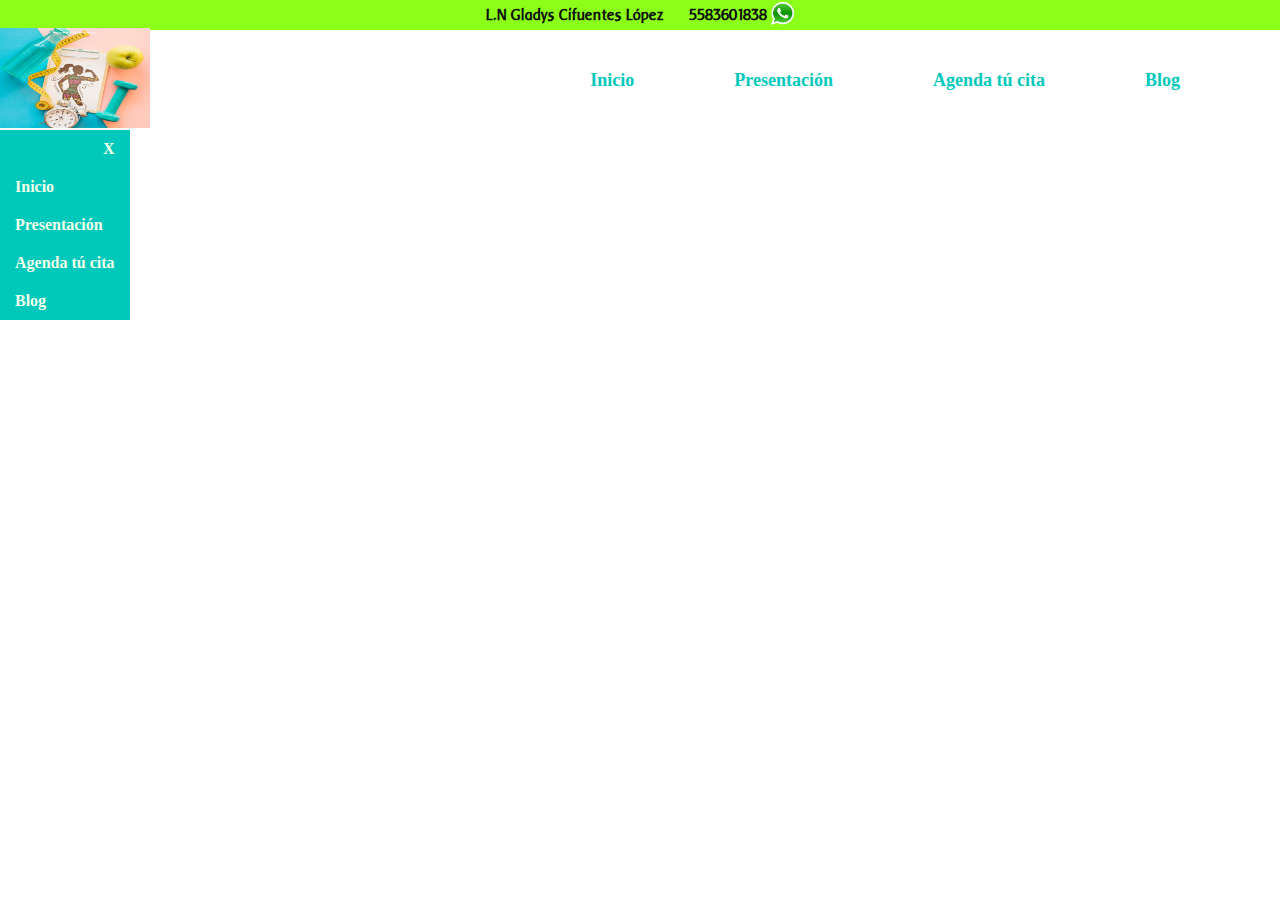
<file: index.html>
<!Doctype html>
<html lang="en">
  <head>
    <link rel="stylesheet" href="assets/styles.css" type="text/css">
    <meta charset="utf-8">
    <title> Nutrición </title>
  </head>
  <body>
    <nav>
      <div class="ln">
        L.N Gladys Cifuentes López
      </div>
      <div>
        5583601838
      </div>
      <picture>
        <img class="whatsApp" src="assets/img/whatsAppLogo.png">
      </picture>
    </nav>

    <header>
      <picture>
        <img class="lifestyle" src="assets/img/lifestyle.jpg">
      </picture>

      <ul class="screenMax">
        <li class="style">Inicio</li>
        <li class="style">Presentación</li>
        <li class="style">Agenda tú cita</li>
        <li class="style">Blog</li>
      </ul>
      <div class="screenMobile">
        <h3>Menú</h3>
        <img src="assets/img/menuIcon.png" class="menuIcon">
      </div>
    </header>

    <section class="menuMobile menu-screenMobile ">
      <h4 class="close menuDesplegable">X</h4>
      <ul>
        <li class="menuDesplegable">Inicio</li>
        <li class="menuDesplegable">Presentación</li>
        <li class="menuDesplegable">Agenda tú cita</li>
        <li class="menuDesplegable">Blog</li>
      </ul>
    </section>

    <!--<section>
      <form>
      <label for="presentacion" class="options">
        <p>Presentación</p>
      </label>
      <input type="radio" id='presentacion' name="presentacion" value="presentacion" class='' onclick="play(this.form)">
        <label for="cita" class="options">
          <p>Agenda tú cita</p>
        </label>
        <input type="radio" id='cita' name="cita" value="cita" class='' onclick="play(this.form)">
      </form>
    <section>-->




    <script src="assets/scripts.js"></script>
  </body>
</html>
</file>
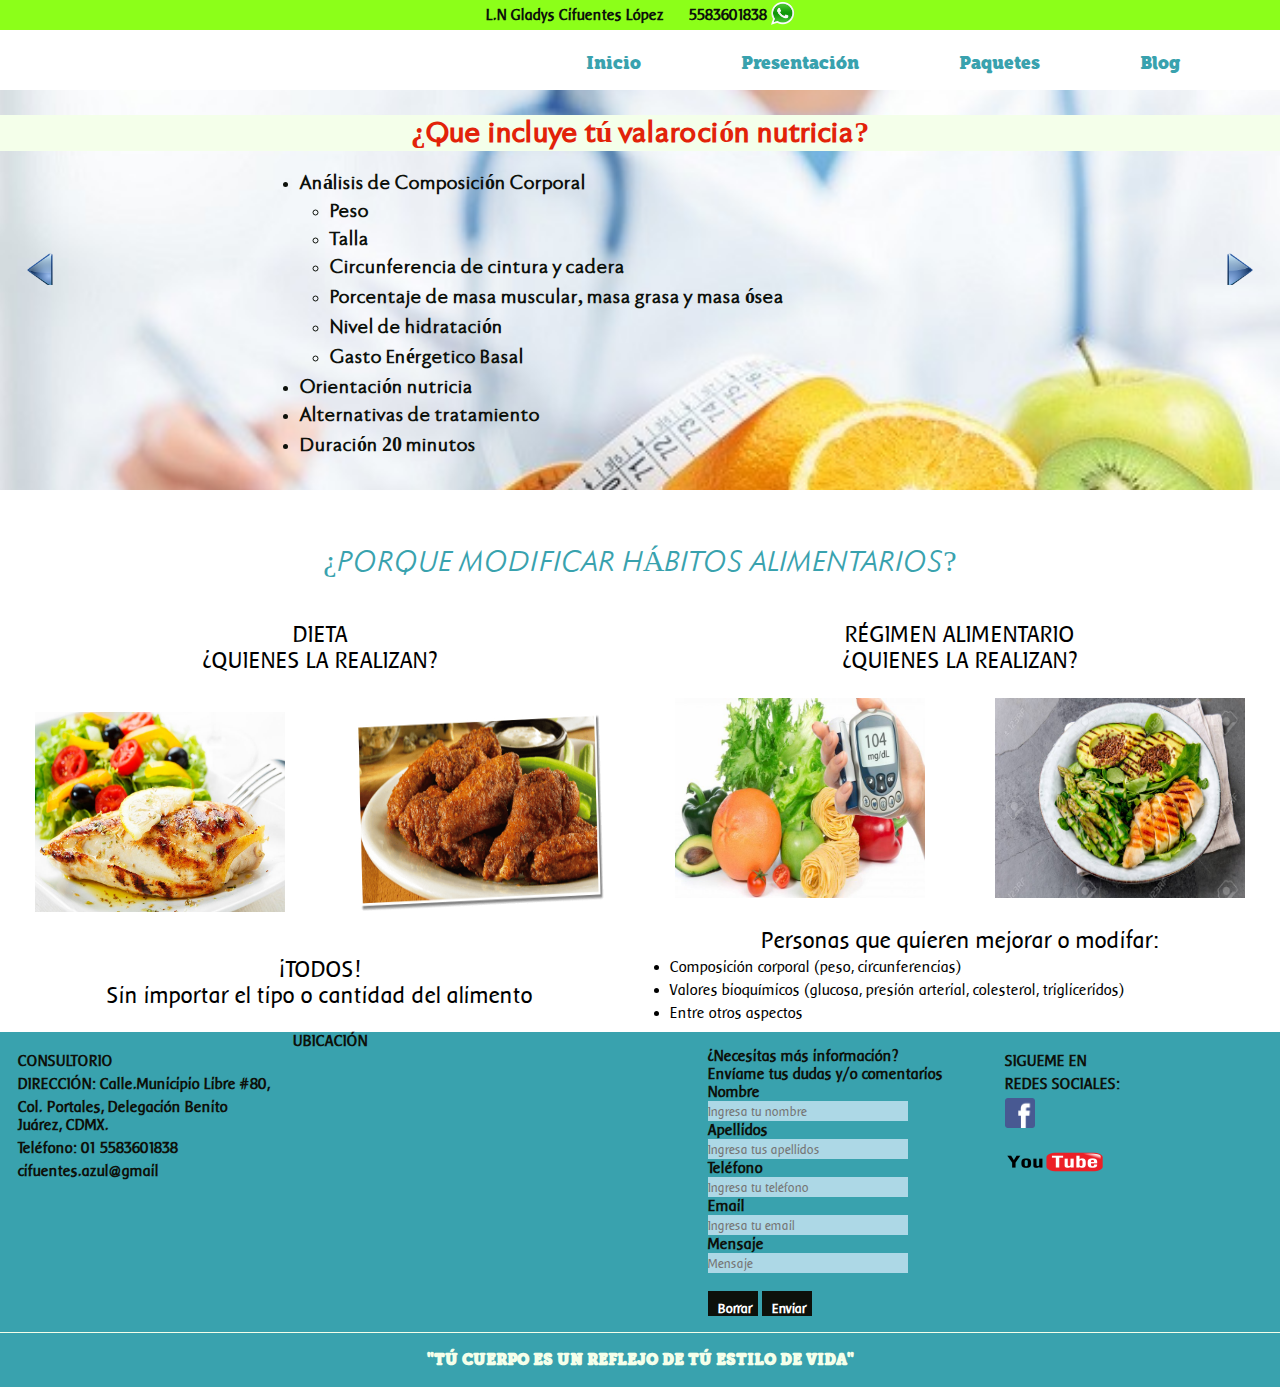
<file: public/index.html>
<!Doctype html>
<html lang="en">
  <head>
    <link rel="stylesheet" href="assets/styles.css" type="text/css">
    <meta charset="utf-8">
    <meta name="viewport" content="width=device-width, initial-scale=1.0">
    <title> Nutrición </title>
  </head>
  <body>
    <nav>
      <div class="ln">
        L.N Gladys Cifuentes López
      </div>
      <div>
        5583601838
      </div>
      <picture>
        <img class="whatsApp" src="assets/img/whatsAppLogo.png">
      </picture>
    </nav>

    <header>
      <picture id="navMobile" class="navMobile">
        <img src="assets/img/nextIcon.png" class="iconNext">
      </picture>
        <ul id='navLic' class="hideNavLic">
          <li class="menuDesplegable">L.N Gladys Cifuentes López</li>
          <li class="menuDesplegable">Cédula Profesional</li>
          <li class="menuDesplegable">5583601838<img class="whatsApp" src="assets/img/whatsAppLogo.png"></li>
        </ul>

      <ul class="screenMax">
        <li class="inicio"><a href="#" class="style">Inicio</a></li>
        <li class="presentacion"><a href="#" class="style">Presentación</a></li>
        <li><a href="#" class="style showPackage">Paquetes</a></li>
          <ul class="paquetes hidePaquetes">
            <li class="lista"><a href="#" class="menus">Promoción del mes</a></li>
            <li class="lista"><a href="#" class="menus">Inicio cambio de Hábitos Alimenticios</a></li>
            <li class="lista"><a href="#" class="menus">Estilo de Vida Saludable</a></li>
          </ul>
        </li>
        <li><a href="#" class="style showBlog">Blog</a>
          <ul class="blog hideMenuBlog">
            <li class="lista"><a href="#" class="menus">Tips sobre Alimentación</a></li>
            <li class="lista"><a href="#" class="menus">Vida Saludable y enfermedad</a></li>
            <li class="lista"><a href="#" class="menus">Beneficios del ejercicio</a></li>
            <li class="lista"><a href="#" class="menus">Partipa</a></li>
          </ul>
        </li>
      </ul>

      <div class="screenMobile">
        <h3>Menú</h3>
        <div class="iconContainer">
          <img src="assets/img/menuIcon.png" class="menuIcon">
        </div>
        <div>
            <ul id="menuList" class="menu-screenMobile styleMenu">
              <li class="menuDesplegable"><a href="#" class="menus">Inicio</a></li>
              <li class="menuDesplegable"><a href="#" class="menus">Presentación</a></li>
              <li class="menuDesplegable"><a href="#" class="menus">Agenda tú cita</a></li>
              <li class="menuDesplegable"><a href="#" class="menus">Blog</a></li>
            </ul>
        </div>
      </div>
    </header>



    <section class= 'carousel'>

      <article class="carousel__container">
      <button class=" carousel__button preview"> </button>

      <picture class="active carousel__picture valoracion" data-position="0">
        <h2 class="title">¿Que incluye tú valaroción nutricia?</h2>
        <div>
          <ul class="contentValoracion">
            <li>Análisis de Composición Corporal </li>
              <ul class="contentComposition">
                <li>Peso</li>
                <li>Talla </li>
                <li>Circunferencia de cintura y cadera </li>
                <li>Porcentaje de masa muscular, masa grasa y masa ósea </li>
                <li>Nivel de hidratación </li>
                <li>Gasto Enérgetico Basal </li>
              </ul>
            <li>Orientación nutricia </li>
            <li>Alternativas de tratamiento </li>
            <li>Duración 20 minutos </li>
          </ul>
        </div>
      </picture>

      <picture class="carousel__picture cita" data-position="1">
        <h2 class="title">¿Que incluye tú cita?</h2>
        <div>
          <ul class="contentValoracion">
            <li>Valoración nutricia </li>
            <li>Plan personalizado</li>
            <li>Objetivos medibles</li>
            <li>Lista de alimentos intercambiables</li>
            <li>3 ejemplos de menús</li>
            <li>Dudas</li>
            <li>Reto para siguiente consulta</li>
            <li>Duración 60 minutos</li>
          </ul>
        </div>
      </picture>

      <picture class="carousel__picture presentation" data-position="2">
        <div class="container">
          <div>
            <img class="img__presentacion" src="assets/img/iam.jpg">
          </div>
          <div class="container__list">
            <ul class="description">
              <li>Lic. Nutrición Gladys Cifuentes López</li>
              <li>Cédula Profesional 11069772</li>
              <li>Egresada de la Universidad de la Sierra Sur (Sistema SUNEO)</li>
              <li>Diseño de plan de alimentación a pacientes ambularios y hosptalizados en HRAEO</li>
              <li>Orientación Alimentaria dirigida a grupos vulnerables</li>
              <li></li>
            </ul>
          </div>
        </div>
      </picture>

      <button class="carousel__button next"> </button>
    </article>
    </section>

    <section >
      <div class="habitos__titulo">
        ¿PORQUE MODIFICAR HÁBITOS ALIMENTARIOS?
      </div>
      <div class="habitos">
        <div class="habitos__1">
          <div class="diet">
            DIETA <BR>
            ¿QUIENES LA REALIZAN?<BR>
          </div>
          <div><img class="grid__img" src="assets/img/salud.jpg"></div>
          <div><img class="grid__img" src="assets/img/alitas.png"></div>
          <div class="diet">¡TODOS! <BR>
            Sin importar el tipo o cantidad del alimento
          </div>
        </div>

        <div class="habitos__2">

          <div class="regimen">
            RÉGIMEN ALIMENTARIO <BR>
            ¿QUIENES LA REALIZAN?<BR>
          </div>
          <div><img class="grid__img" src="assets/img/diab.jpg"></div>
          <div><img class="grid__img" src="assets/img/diet.jpg"></div>
          <div class="regimen">
            <ul > Personas que quieren mejorar o modifar:
              <li class="listaRegimen"> Composición corporal (peso, circunferencias)</li>
              <li class="listaRegimen"> Valores bioquímicos (glucosa, presión arterial, colesterol, trigliceridos) </li>
              <li class="listaRegimen"> Entre otros aspectos </li>
            </ul>
          </div>
        </div>

      </div>
    </section>

    <footer>
      <div class="footer footer__datos">
        <ul class="datos">
        <li>CONSULTORIO</li>
        <li>DIRECCIÓN: Calle.Municipio Libre #80,</li>
        <li>Col. Portales, Delegación Benito Juárez, CDMX.</li>
        <li>Teléfono: 01 5583601838</li>
        <li>cifuentes.azul@gmail</li>
      </ul>
      </div>

      <div class="footer__ubicacion">
        <p>UBICACIÓN</p><br>
        <iframe class= "map" src="https://www.google.com/maps/embed?pb=!1m18!1m12!1m3!1d3764.0064131586623!2d-99.1505586850943!3d19.36887498692057!2m3!1f0!2f0!3f0!3m2!1i1024!2i768!4f13.1!3m3!1m2!1s0x85d1ffb371a9c091%3A0x7ca34d067e567ca9!2sLaboratorio+M%C3%A9dico+del+Chopo-+Sucursal+Portales!5e0!3m2!1ses-419!2smx!4v1533783488977" width="600" height="450" frameborder="0" style="border:0" allowfullscreen></iframe>
      </div>

      <div class="footer footer__formulario">
        <form id="personal_data" action="">
              <h4 class="form_style">¿Necesitas más información?<br>
                Envíame tus dudas y/o comentarios
              </h4>
              <div class="form_group">
                  <label for="user_name">Nombre</label><br>
                  <input class="form__inputtext" type="text" name="user_name" placeholder="Ingresa tu nombre">
              </div>
              <div class="form_group">
                 <label for="user_lastname">Apellidos</label><br>
                 <input class="form__inputtext" type="text" name="user_lastname" placeholder="Ingresa tus apellidos">
              </div>
              <div class="form_group">
                 <label for="user_phone">Teléfono</label><br>
                 <input class="form__inputtext" type="number" name="user_phone" placeholder="Ingresa tu teléfono">
              </div>
              <div class="form_group">
                 <label for="user_email">Email</label><br>
                 <input class="form__inputtext" type="text" name="user_email" placeholder="Ingresa tu email">
              </div>
              <div class="form_group">
                 <label for="user_mesaje">Mensaje</label><br>
                 <input class="form__inputtext" class="mensaje" type="text" name="user_mesaje" placeholder="Mensaje">
              </div><br>
              <div class="button_form">
                 <button type="reset" class="borrar">Borrar</button>
                 <button type="button" class="enviar">Enviar</button>
              </div>
           </form>
      </div>


      <div class="footer footer__redes">
        <ul class="datos">
          <li>SIGUEME EN </li>
          <li>REDES SOCIALES:</li>
          <li><img class="footer__datos__redesF" src="assets/img/facebook.png" title="Facebook"></li>
          <li><img class="footer__datos__redesY" src="assets/img/youtube.png" title="YouTube"></li>
        </ul>
      </div>



      <div class="footer frase">
        "TÚ CUERPO ES UN REFLEJO DE TÚ ESTILO DE VIDA"
      </div>
    </footer>





    <script src="assets/scripts.js"></script>

    <!--<script src="https://www.gstatic.com/firebasejs/5.3.0/firebase.js"></script>
    <script>
    // Initialize Firebase
    var config = {
      apiKey: "AIzaSyBzOhfJUqeFuRBPBnJQwKti6wtx8Ri38v4",
      authDomain: "personalproject-7b3f7.firebaseapp.com",
      databaseURL: "https://personalproject-7b3f7.firebaseio.com",
      projectId: "personalproject-7b3f7",
      storageBucket: "",
      messagingSenderId: "691976011981"
    };
    firebase.initializeApp(config);
    var database = firebase.database();
  </script>-->
  </body>
</html>
</file>
<file: assets/styles.css>
* {
  margin: 0px;
  padding: 0px;
  /*border: black 1px solid;*/
}

@font-face {
  font-family: baar;
  src:url('fonts/baar.TTF');
}

@@font-face {
  font-family: ecologica;
  src: url('fonts/ecologica.ttf');
}
:root {
  --lightgreen-color: #8CFF19;
  --white-color: #F4FFEA;
  --lightblue-color: #2DFFD8;
  --strawberry-color: #F92F2F;
  --brownbrown-color: #0D110B;
  --greenblue-color: #00C9BB;
}

nav {
  display: flex;
  justify-content: center;
  align-items: center;
  background-color: var(--lightgreen-color);
  height: 30px;
  font-family: baar;
  font-weight: bold;
  color: var(--brownbrown-color);
}

.ln {
  margin-right: 25px;
}
.whatsApp {
  margin-left: 3px;
  width: 25px;
  height: 25px;
}

header {
  display: flex;
  height: 100px;
  background-color: white;
  justify-content: space-between;
  align-items: center;
}

header picture .lifestyle {
  width: 150px;
  height: 100px;
}

.screenMax {
  display: flex;
  list-style: none;
}
.style {
  font-family: ecologica;
  color: var(--greenblue-color);
  font-weight: bold;
  font-size: 18px;
  margin-right: 100px;
}

h3 {
  font-family: ecologica;
  color: var(--greenblue-color);
  font-weight: bold;
  font-size: 18px;
}

.style:hover {
  cursor: pointer;
}

.screenMobile {
  display: none;
}

.menuIcon {
  margin-left: 10px;
  width: 25px;
  height: 25px;
}
.menuIcon:hover {
  cursor: pointer;
}

.menuMobile {
  display: none;
}

.menu-screenMobile {
  display: block;
  width: fit-content;
  background-color: var(--greenblue-color);
}

h4.close.menuDesplegable {
  text-align: right;
}
.menuDesplegable{
  color: var(--white-color);
  font-style: ecologica;
  font-size: 16px;
  font-weight: bold;
  padding: 10px 15px;
}
form {
  display: flex;
}

/* tablet */
@media screen and (max-width: 1024px) {
  nav {
    background-color: var(--lightgreen-color);
  }
  .screenMax {
    display: none;
  }
  .screenMobile {
    display: flex;
    align-items: center;
    margin-right: 30px;
  }
}


/* mobile */
@media screen and (max-width:425px) {
  nav {
    background-color: var(--lightgreen-color);
    height: 40px;
  }
  .screenMax {
    display: none;
  }
  .screenMobile {
    display: flex;
    align-items: center;
    margin-right: 10px;
  }

  /*.mobile-show {
    display: block;
  }
  article {
    width: 150px;
  }*/
}

/*creditos: <a href='https://www.freepik.es/psd-gratis/vista-de-cerca-de-mockup-de-fitness-con-portapapeles_1551373.htm#'>Psd de Maqueta creado por freepik</a>*/
</file>
<file: public/assets/styles.css>
* {
  margin: 0px;
  padding: 0px;
  /*border: black 1px solid;*/
}

@font-face {
  font-family: baar;
  src:url('fonts/baar.TTF');
}

@font-face {
  font-family: ecologica;
  src: url('fonts/ecologica.ttf');
}

@font-face {
  font-family: sansbold;
  src:url('fonts/sans6.ttf');
}

@font-face {
  font-family: sans5;
  src:url('fonts/sans55.ttf');
}

@font-face {
  font-family: super-bold;
  src:url('fonts/sans5.ttf');
}


:root {
  --lightgreen-color: #8CFF19;
  --white-color: #F4FFEA;
  --lightblue-color: #2DFFD8;
  --strawberry-color: #F92F2F;
  --brownbrown-color: #0D110B;
  --greenblue-color: #39A2AE;
}

nav {
  display: flex;
  justify-content: center;
  align-items: center;
  background-color: var(--lightgreen-color);
  height: 30px;
  font-family: baar;
  font-weight: bold;
  color: var(--brownbrown-color);
}

.ln {
  margin-right: 25px;
}
.whatsApp {
  margin-left: 3px;
  width: 25px;
  height: 25px;
}

header {
  display: flex;
  height: 60px;
  background-color: white;
  justify-content: flex-end;
  align-items: center;
  position: relative;
}

header picture .lifestyle {
  width: 150px;
  height: 100px;
}

.screenMax {
  display: flex;
  list-style: none;
}

.style {
  font-family: ecologica;
  color: var(--greenblue-color);
  font-size: 18px;
  margin-right: 100px;
  text-decoration: none;
}

.style:hover {
  cursor: pointer;
  color: var(--strawberry-color);
  text-decoration: underline;
}

.paquetes {
  z-index: 2;
  display: block;
  position: absolute;
  top: 60px;
  right: 240px;
  background-color: var(--greenblue-color);
  list-style: none;
  padding: 15px 5px;
}

.hidePaquetes {
  display: none;
}
.lista {
  margin: 5px;
}

.menus {
    color: var(--white-color);
    font-family: baar;
    font-size: 16px;
    font-weight: bold;
    text-decoration: none;
}

.menus:hover {
  cursor: pointer;
  color: var(--strawberry-color);
}

.blog {
  z-index: 2;
  display: block;
  position: absolute;
  top: 60px;
  right: 100px;
  background-color: var(--greenblue-color);
  list-style: none;
  padding: 15px 5px;
}
.hideMenuBlog{
  display: none;
}

h3 {
  font-family: baar;
  color: var(--greenblue-color);
  font-weight: bold;
  font-size: 18px;
}

.screenMobile {
  display: none;
}

.iconContainer {
  display: block;
  position: relative;
}

.menuIcon {
  margin-left: 10px;
  width: 25px;
  height: 25px;
}

.menuIcon:hover {
  cursor: pointer;
}

.menuMobile {
  z-index: 2;
  display: block;
  width: 150px;
  position: absolute;
  top: 25px;
  right: 0;
  background-color: var(--greenblue-color);
}

.menu-screenMobile {
  display: none;
}

.menuDesplegable{
  color: var(--white-color);
  font-style: ecologica;
  font-size: 16px;
  font-weight: bold;
  margin-bottom: 10px;
}

.menuDesplegable:hover {
  cursor: pointer;
  color: var(--strawberry-color);
}

.styleMenu {
  list-style: none;
  padding: 15px 5px;
}

.navMobile {
  display: none;
}
.navMobile:hover {
  cursor: pointer;
}
.iconNext {
  width: 25px;
  height: 25px;
}

.hideNavLic {
  display: none;
}
.navLic {
  display: none;
}

/*carousel styles*/

.carousel {

}

.carousel__container {
  /*border: black 1px solid;*/
  display: inline-block;
  overflow: hidden;
  width: 100%;
  height: 400px;
  position: relative;
}

.carousel__picture {
  background-size: cover;
  background-position: center;
  display: none;
  height: 100%;
  width: 100%;
}

.carousel__button {
  border: 0;
  font-size: 30px;
  height: 35px;
  text-align: center;
  position: absolute;
  top: 40%;
  width: 40px;
}

.next {
  background-image: url('img/iconNext.png');
  background-size: cover;
  background-color: transparent;
  right: 20px;
}

.preview {
  background-image: url('img/iconPreview.png');
  background-size: cover;
  background-color: transparent;
  left: 20px;

}

.carousel__button:focus {
  outline: none;
}

.valoracion {
  background-image: url('img/valoracion.jpg');
}

.cita {
  background-image: url('img/var.jpg');
}

.presentation {
  background-image: url('img/nutri3.jpg')
}

.active {
  display: inline-block;
}

/*.carousel__picture img {
  width: 100%;
}*/

h2.title {
  font-family: sansbold;
  color: #E22209;
  font-size: 30px;
  background-color: var(--white-color);
  margin-top: 25px;
  margin-bottom: 20px;
  text-align: center;
}

.description {
  font-family: sansbold;
  margin-left: 10px;
  list-style: none;
  width: 400px;
  text-align: justify;
  background-color: yellow;
  height: max-content;
  margin-top: 100px;
  font-weight: bold;
  padding: 15px;
}

ul.contentValoracion {
  margin-left: 300px;
  font-size: 20px;
  font-family: sans5;
  font-weight: bold;
  color: var(--brownbrown-color);
  margin-top: 3px;
}

li {
  margin-top: 5px;
}

ul.contentComposition {
  margin-top: 3px;
  margin-left: 30px;
  font-family: sans5;
}

.img__presentacion {
  height: 320px;
  width: 180px;
  margin-left: 350px;
  margin-top: 40px;
}

div.container {
  display: flex;
}

div.container__list {
  display: grid;
}

/*section, contenido*/

.habitos__titulo {
  margin-top: 50px;
  margin-bottom: 30px;
  font-size: 30px;
  font-family: super-bold;
  text-align: center;
  color: var(--greenblue-color);
}

.habitos{
  display: grid;
  grid-template-columns: 1fr 1fr 1fr 1fr;
}

.habitos__1 {
  grid-column-start: 1;
  grid-column-end: 3;
  text-align: center;
  display: grid;
  grid-template-columns: 1fr 1fr;
}

.diet {
  grid-column-start: 1;
  grid-column-end: 3;
  font-size: 24px;
  font-family: baar;
  margin-top: 10px;
  margin-bottom: 10px;
}

.habitos__2 {
  grid-column-start: 3;
  grid-column-end: 5;
  text-align: center;
  display: grid;
  grid-template-columns: 1fr 1fr;
}

.regimen {
  grid-column-start: 1;
  grid-column-end: 3;
  font-size: 24px;
  font-family: baar;
  margin-top: 10px;
  margin-bottom: 10px;
}
.listaRegimen {
  text-align: left;
  font-size: 16px;
  margin-left: 30px;
}
.grid__img {
  padding: 15px;
  width: 250px;
  height: 200px;
}

footer {
  background-color: #39A2AE;
  font-family: baar;
  font-weight: bold;
  color: var(--brownbrown-color);
  display: grid;
  grid-template-columns: 1fr 1fr 1fr 1fr;

}

.footer {
    padding: 15px;
}

.datos {
  list-style: none;
  margin: 3px;
}

.footer__datos__redesF {
  width: 30px;
  height: 30px;
}
.footer__datos__redesY {
  width: 100px;
  height: 50px;
}
.map {
  width: 400px;
  height: 200px;
}

.frase {
  text-align: center;
  padding-top:15px;
  border-top: 1px solid var(--white-color);
  grid-column-start: 1;
  grid-column-end: 5;
  font-family: ecologica;
  color:var(--white-color);
}


/*h2 {
  font-family: baar;
  color: #E22209;
  font-weight: bold;
  font-size: 20px;
  margin-bottom: 10px;
}*/

h4 {
  font-family: baar;
  color: var(--brownbrown-color);
  font-weight: bold;
  font-size: 18px
  margin-bottom: 10px;
}

.form__inputtext {
  border: 0;
  height: 20px;
  width: 200px;
  background-color: lightblue;
  font-family: baar;
}

.button_form {
  text-align: left;
}
.borrar, .enviar {
  font-size: 14px;
      font-family: baar;
      font-weight: bold;
      color: white;
      background: var(--brownbrown-color);
      border: 0px;
      height: 25px;
      width: 50px;
      padding: 10px;
}

.borrar:hover,
.enviar:hover  {
  background-color: var(--white-color);
  color: var(--brownbrown-color);
  border: 1px double var(--strawberry-color);
}



/* tablet */
@media screen and (max-width: 1024px) {
  nav {
    background-color: var(--lightgreen-color);
  }
  .screenMax {
    display: none;
  }
  .screenMobile {
    display: flex;
    align-items: center;
    margin-left: 30px;
  }
  .menuMobile {
    display: block;
    width: 150px;
    position: absolute;
    top: 60px;
    right: 0;
    background-color: var(--greenblue-color);
  }
  ul.contentValoracion {
    margin-left: 100px;
    font-size: 18px;
  }
  .img__presentacion {
    height: 300px;
    width: 150px;
    margin-left: 65px;
    border: 3px double black;
  }
  .description {
    margin-left: 8px;
    width: 140px;
    background-color: yellow;
    height: max-content;
    margin-top: 40px;
    font-family: baar;
    font-weight: bold;
    padding: 15px;
  }

  footer {
    display: grid;
    grid-template-columns: 1fr 1fr;
  }
  .footer__datos {
    grid-column-start: 1;
    grid-column-end: 3;
  }
  .footer__ubicacion {
    grid-column-start: 3;
    grid-column-end: 5;
    padding-right: 100px;
    margin-left: 10px;
  }
  .footer__formulario {

    grid-column-start: 1;
    grid-column-end: 3;
  }

  .footer__redes{
    grid-column-start: 3;
    grid-column-end: 5;
    padding-right: 100px;
    margin-left: 10px;
  }

  .map {
    width: 200px;
  }
  .grid__img {
    padding: 15px;
    width: 200px;
    height: 150px;
  }
  .habitos__titulo {
    margin-top: 50px;
    margin-bottom: 30px;
    font-size: 26px;
    font-family: super-bold;
    text-align: center;
    color: var(--greenblue-color);
  }

  .habitos{
    display: grid;
    grid-template-columns: 1fr 1fr;
  }

  .habitos__1 {
    /*grid-column-start: 1;
    grid-column-end: 2;*/
    text-align: center;
    /*display: grid;
    grid-template-columns: 1fr 1fr;*/
  }

  .diet {
    /*grid-column-start: 1;
    grid-column-end: 2;*/
    font-size: 24px;
    font-family: baar;
    margin-top: 10px;
    margin-bottom: 40px;
  }

  .habitos__2 {
    grid-column-start: 1;
    /*grid-column-end: 3;*/
    text-align: center;
    /*display: grid;
    grid-template-columns: 1fr 1fr;*/
  }

  .regimen {
    grid-column-start: 1;
    /*grid-column-end: 2;*/
    font-size: 24px;
    font-family: baar;
    margin-top: 10px;
    margin-bottom: 10px;
  }
  .listaRegimen {
    text-align: left;
    font-size: 16px;
    margin-left: 30px;
  }
  .grid__img {
    padding: 15px;
    width: 220px;
    height: 200px;
  }
}



/* mobile */
@media screen and (max-width:425px) {
  nav {
    display: none;
  }
  header {
    display: flex;
    height: 50px;
    background-color: #E22209;
    justify-content: space-between;
    align-items: center;
    position: relative;
  }
  h3 {
  color: var(--white-color);
  }
  .navMobile {
    display: block;
  }
  .screenMax {
    display: none;
  }
  .screenMobile {
    display: flex;
    align-items: center;
    margin-right: 10px;
    margin-left: 0px;
  }
  .menuMobile {
    display: block;
    width: 110px;
    position: absolute;
    top: 35px;
    right: 10px;
    background-color: var(--greenblue-color);
  }
  .whatsApp {
    margin-left: 3px;
    width: 20px;
    height: 20px;
  }
  .navLic {
    z-index: 2;
    display: block;
    width: 150px;
    position: absolute;
    top: 15px;
    left: 20px;
    background-color: var(--greenblue-color);
    list-style: none;
    padding: 15px 5px;
  }
  .hideNavLic {
    display: none;
  }
  ul.contentValoracion {
    margin-left: 50px;
    font-size: 16px;
  }
  .img__presentacion {
    margin-left: 30px;
    border: 3px double black;
  }
  .description {
    margin-left: 8px;
    width: 130px;
    background-color: yellow;
    height: max-content;
    margin-top: 10px;
    padding: 15px;
  }
  .footer__datos {
    grid-column-start: 1;
    grid-column-end: 5;
  }
  .footer__ubicacion {
    grid-column-start: 1;
    grid-column-end: 5;
    padding-left: 20px;
  }
  .footer__formulario {

    grid-column-start: 1;
    grid-column-end: 5;
  }
  .footer__redes{
    grid-column-start: 1;
    grid-column-end: 5;
    padding-left: 20px;
  }
  .habitos__titulo {
    margin-top: 50px;
    margin-bottom: 30px;
    font-size: 26px;
    font-family: super-bold;
    text-align: center;
    color: var(--greenblue-color);
  }

  .habitos{
    display: block;
  }

  .habitos__1 {
    /*grid-column-start: 1;
    grid-column-end: 2;*/
    text-align: center;
    display: block;
    /*grid-template-columns: 1fr 1fr;*/
  }

  .diet {
    /*grid-column-start: 1;
    grid-column-end: 2;*/
    font-size: 24px;
    font-family: baar;
    margin-top: 10px;
    margin-bottom: 40px;
  }

  .habitos__2 {
    grid-column-start: 1;
    /*grid-column-end: 3;*/
    text-align: center;
    display: block;
    /*display: grid;
    grid-template-columns: 1fr 1fr;*/
  }

  .regimen {
    grid-column-start: 1;
    /*grid-column-end: 2;*/
    font-size: 24px;
    font-family: baar;
    margin-top: 10px;
    margin-bottom: 10px;
  }
  .listaRegimen {
    text-align: left;
    font-size: 16px;
    margin-left: 30px;
  }
  .grid__img {
    padding: 15px;
    width: 220px;
    height: 200px;
  }
}
}

/*creditos: <a href='https://www.freepik.es/psd-gratis/vista-de-cerca-de-mockup-de-fitness-con-portapapeles_1551373.htm#'>Psd de Maqueta creado por freepik</a>*/
</file>
